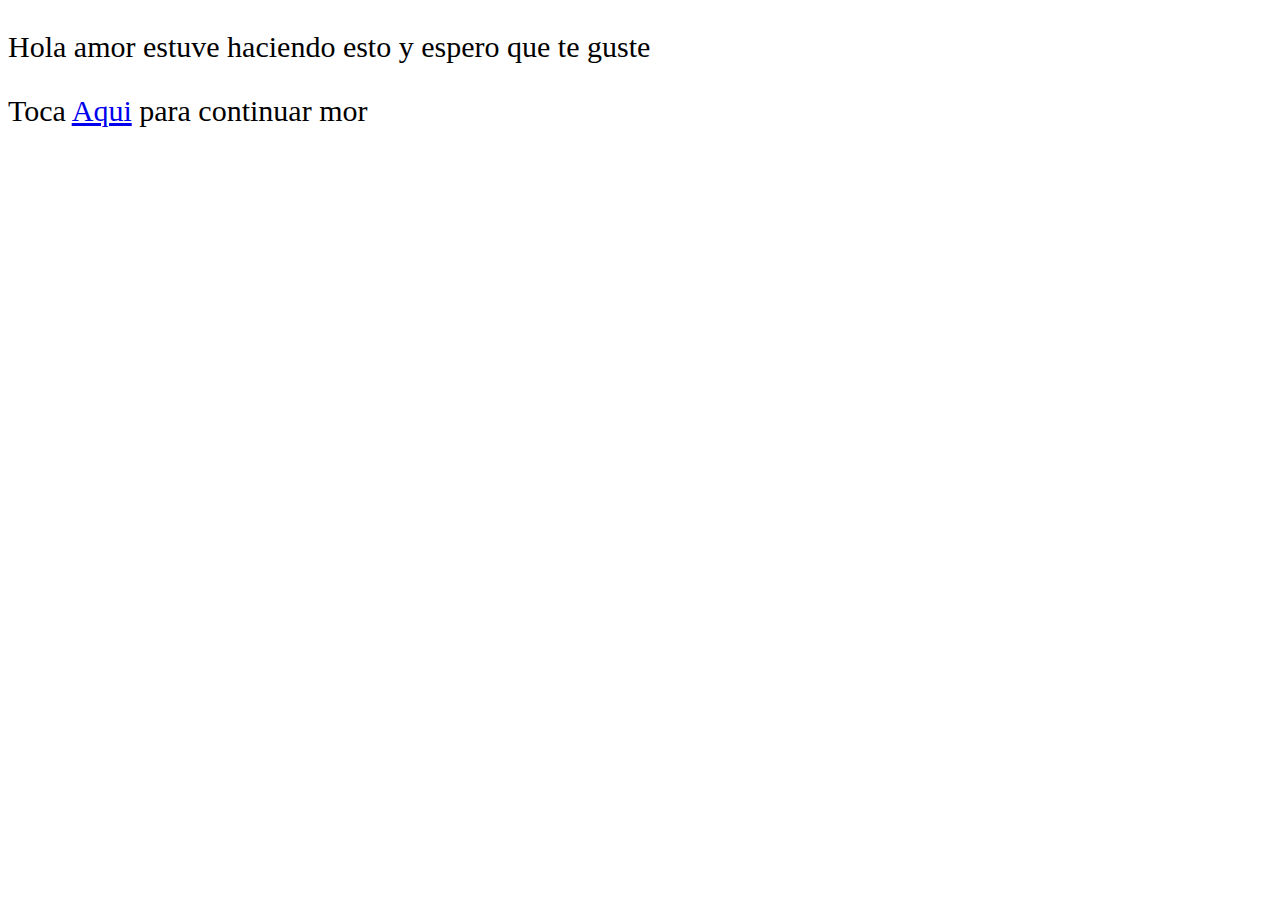
<file: index.html>
<!DOCTYPE html>
<html lang="en">
<head>
    <meta charset="UTF-8">
    <meta name="viewport" content="width=device-width, initial-scale=1.0">
    <title>Toca Ahi xD</title>
    <link rel="stylesheet" href="Estilos/Style.css">
</head>
<body>
    <p>Hola amor estuve haciendo esto y espero que te guste</p>

    <p>Toca <a href="Mor.html">Aqui</a> para continuar mor</p>
</body>
</html>
</file>
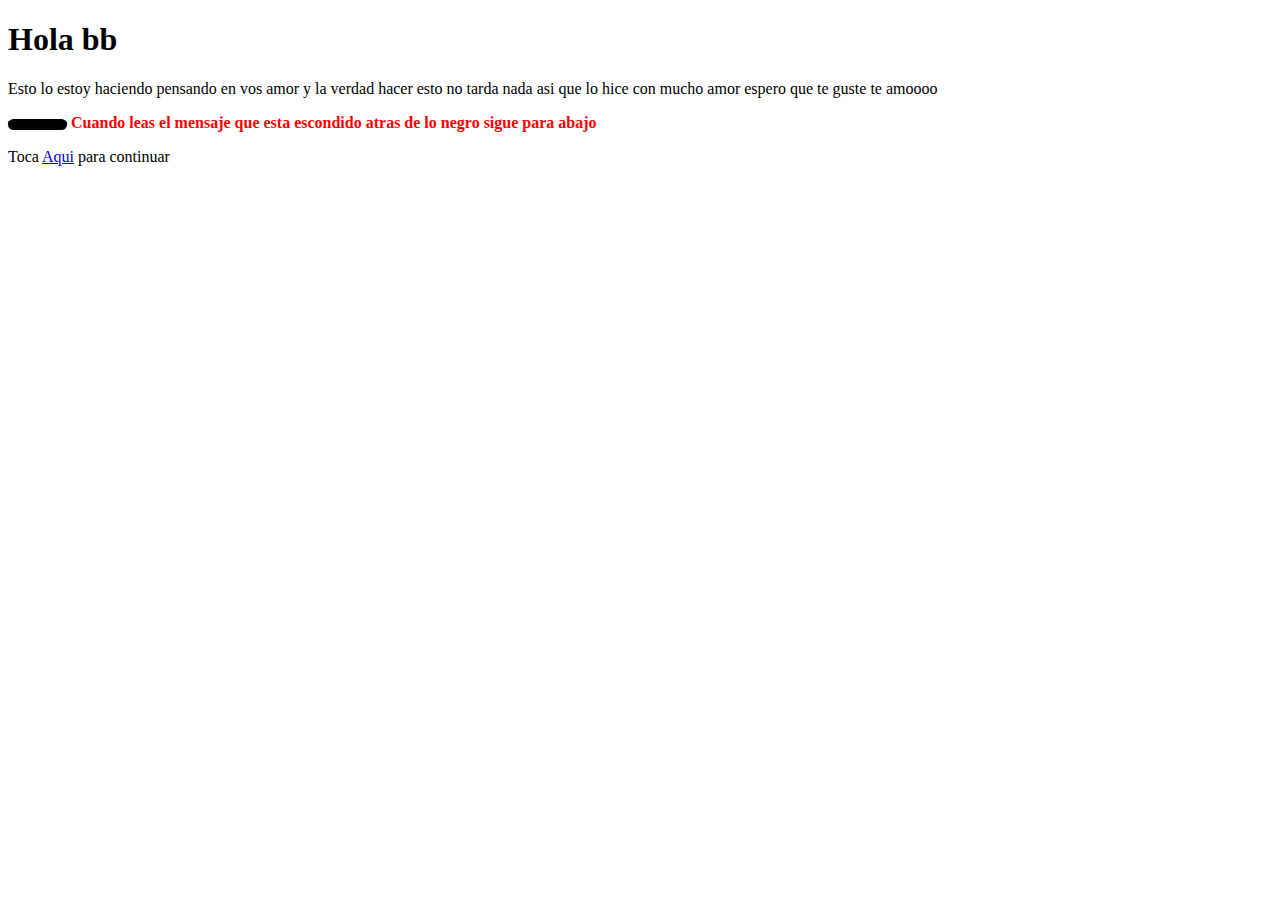
<file: Mor.html>
<!DOCTYPE html>
<html lang="en">
<head>
    <meta charset="UTF-8">
    <meta name="viewport" content="width=device-width, initial-scale=1.0">
    <title>Pa Sol mi bb</title>
    <link rel="stylesheet" href="Estilos/S.css">
</head>
<body>
    <h1>Hola bb</h1>
    <p>Esto lo estoy haciendo pensando en vos amor y la verdad hacer esto no tarda nada asi que lo hice con mucho amor espero que te guste te amoooo</p>

    <b class="b">Te Amo Sol ❤</b>

    <b class="b2"> Cuando leas el mensaje que esta escondido atras de lo negro sigue para abajo</b>


    <p>Toca <a href="Sol.html">Aqui</a> para continuar</p>

</body>
</html>
</file>
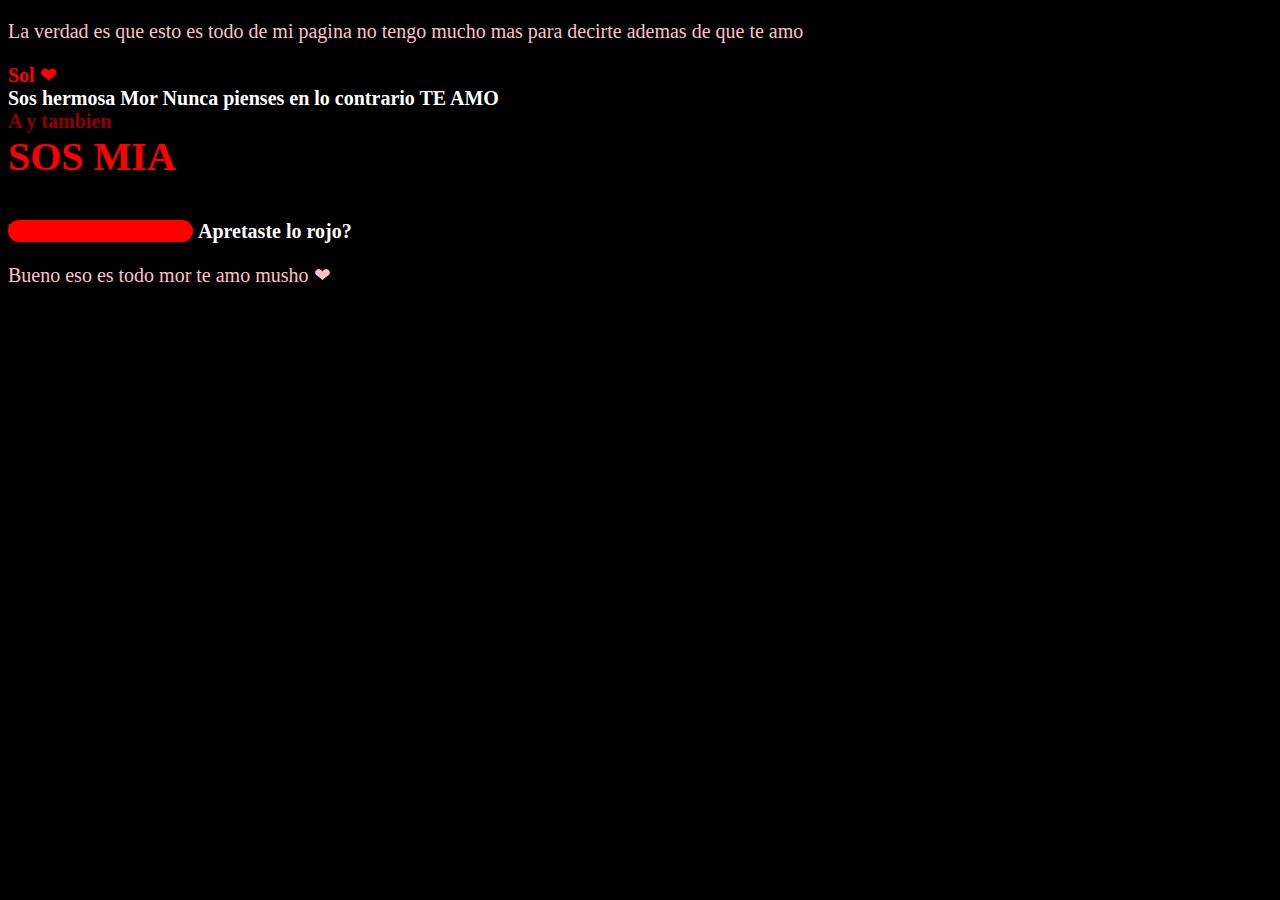
<file: Sol.html>
<!DOCTYPE html>
<html lang="en">
<head>
    <meta charset="UTF-8">
    <meta name="viewport" content="width=device-width, initial-scale=1.0">
    <title>Te amo</title>
    <link rel="stylesheet" href="Estilos/Sol.css">
</head>
<body>
    <p>La verdad es que esto es todo de mi pagina no tengo mucho mas para decirte ademas de que te amo</p>
    
    <b class="b">Sol ❤</b>
    <b class="b2">Sos hermosa Mor Nunca pienses en lo contrario TE AMO</b>
    <b class="b3">A y tambien</b>
    <b class="b4">SOS MIA</b>
    <b class="b5">TE AMO mucho Mor</b>

    <b class="b6">Apretaste lo rojo?</b>

    <p>Bueno eso es todo mor te amo musho ❤</p>
</body>
</html>
</file>
<file: Estilos/Style.css>
*{
    font-size: 30px;
    font-family: cursive;
}
</file>
<file: Estilos/S.css>
*{
    font-family: cursive;
}


.b{
    font-size: 10px;
    background: black;
    border-radius: 10px;
}

.b:hover{
    font-size: 60px;
    color: red;
    background: white;
    transition: 5s;
}

.b2{
    color: red;
}
</file>
<file: Estilos/Sol.css>
*{
    font-size: 20px;
}

body{
    background: black;
}

p{
    color: pink;
}

.b{
    color: red;
    display: block;
}

.b2{
    color: white;
    background: black;
    border-radius: 10px;
    display: inline-block;
}

.b3{
    display: block;
    color: rgb(145, 0, 0);
}

.b4{
    color: red;
    display: block;
    font-size: 40px;
    margin-bottom: 40px;
}

.b5{
    border-radius: 20px;
    font-family: cursive;
    font-size: 20pxpx;
    color: red;
    background: red;
}

.b5:hover{
    color: red;
    background: black;
    font-size: 40px;
    transition: 2s;
}

.b5::selection{
    color: red;
}

.b6{
    color: white;
}
</file>
